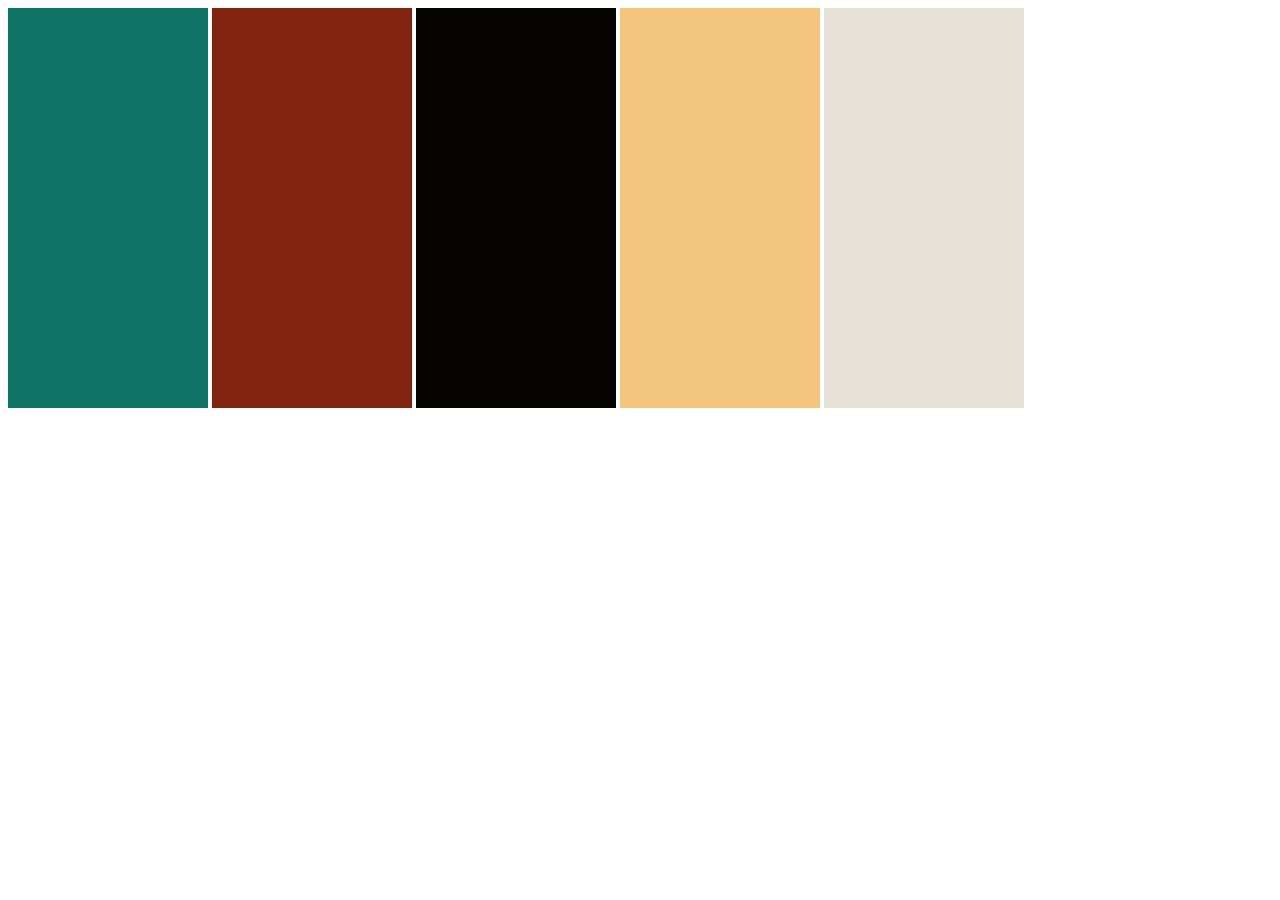
<file: styleguide/colors.html>
<!DOCTYPE html>
<html lang="en">
<head>
    <meta charset="UTF-8">
    <meta name="viewport" content="width=device-width, initial-scale=1.0">
    <meta http-equiv="X-UA-Compatible" content="ie=edge">
    <link rel="stylesheet" href="colorsPalette.css">
    <title>colors</title>
</head>
<body>
    <div class="test1"></div>
    <div class="test2"></div>
    <div class="test3"></div>
    <div class="test4"></div>
    <div class="test5"></div>
</body>
</html>
</file>
<file: styleguide/colorsPalette.css>
.paletteColors{
    color: #0f7367;
    color: #80230f;
    color: #060400;;
    color: #f4c57c;
    color: #e7e1d7;
} 

.test1{
    display: inline-block;
    width: 200px;
    height: 400px;
    background-color: #0f7367;
  }
  .test2{
    display: inline-block;
    width: 200px;
    height: 400px;
    background-color: #80230f;
  }
  .test3{
    display: inline-block;
    width: 200px;
    height: 400px;
    background-color: #060400;
  }
  .test4{
    display: inline-block;
    width: 200px;
    height: 400px;
    background-color: #f4c57c;
  }
  .test5{
    display: inline-block;
    width: 200px;
    height: 400px;
    background-color: #e7e1d7;
  }
</file>
